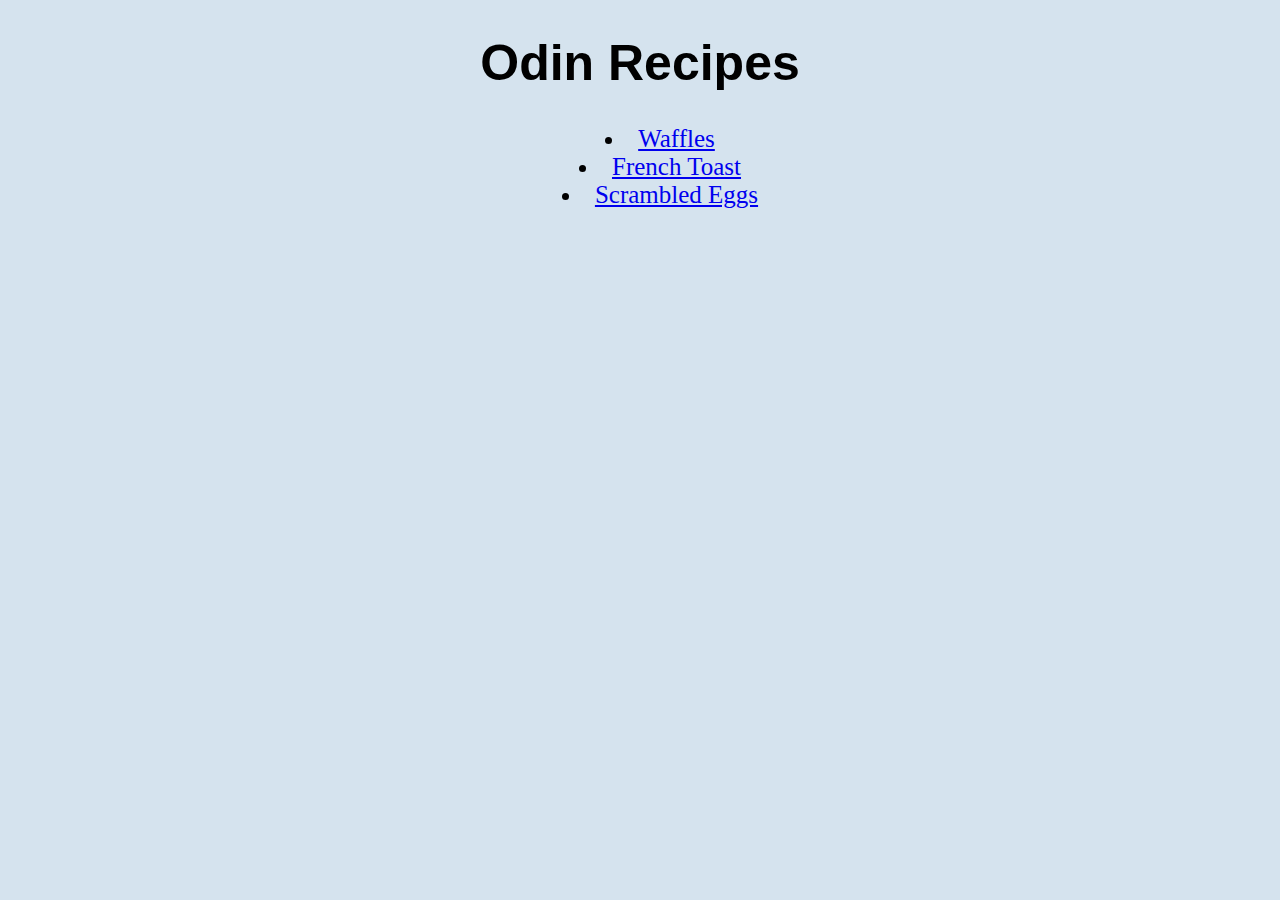
<file: index.html>
<!DOCTYPE html>
<html lang="en">
    <head>
        <meta charset="utf-8">
        <title>Recipes</title>
        <link rel="stylesheet" href="./styles/style-index.css">
    </head>

    <body>
        <h1>Odin Recipes</h1>

        <ul>
            <li><a href="./recipes/waffles.html">Waffles</a></li>
            <li><a href="./recipes/frenchtoast.html">French Toast</a></li>
            <li><a href="./recipes/scrambledeggs.html">Scrambled Eggs</a></li>
        </ul>

    </body>
</html>
</file>
<file: styles/style-index.css>
body {
    background-color:rgb(213, 227, 238);
}

ul {
    list-style-position:inside;
    text-align: center;
    font-size: 25px;
}

h1 {
    text-align: center;
    font-family: 'Helvetica', sans-serif;
    font-size: 50px;
}
</file>
